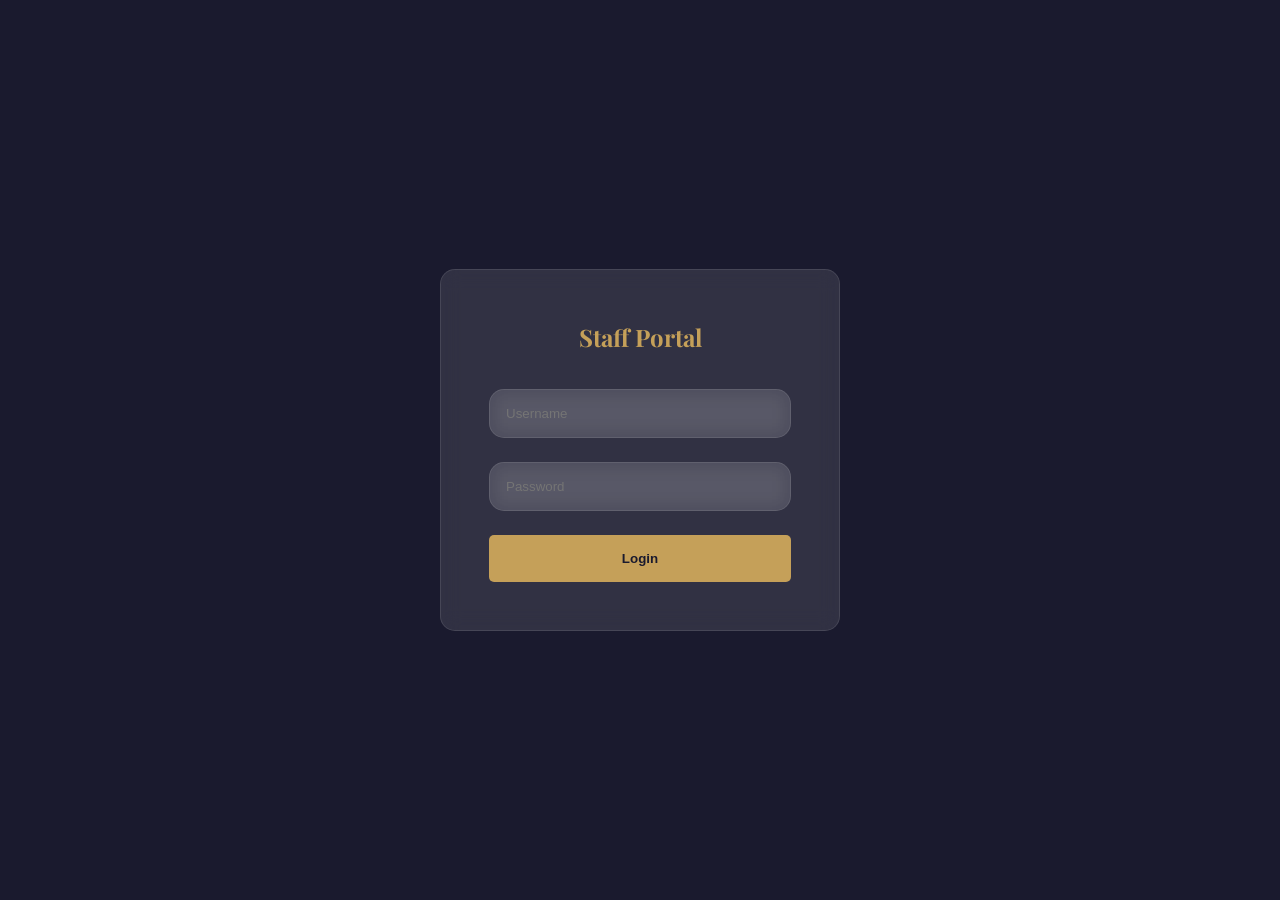
<file: admin.html>
<!DOCTYPE html>
<html lang="en">
<head>
    <meta charset="UTF-8">
    <meta name="viewport" content="width=device-width, initial-scale=1.0">
    <title>Admin Dashboard | Ranking Star Resorts</title>
    <link rel="stylesheet" href="style.css?v=1.1">
    <link href="https://fonts.googleapis.com/css2?family=Inter:wght@300;400;600;700&family=Playfair+Display:wght@700&display=swap" rel="stylesheet">
</head>
<body style="background: var(--primary);">
    <!-- Login Screen -->
    <div id="login-container" style="display:flex; height:100vh; align-items:center; justify-content:center;">
        <div class="glass" style="padding: 3rem; width: 400px; text-align: center;">
            <h2 style="margin-bottom:2rem; color:var(--gold);">Staff Portal</h2>
            <form id="login-form" style="display:flex; flex-direction:column; gap:1.5rem;">
                <input type="text" placeholder="Username" required class="glass" style="padding:1rem; color:white;">
                <input type="password" placeholder="Password" required class="glass" style="padding:1rem; color:white;">
                <button type="submit" class="btn">Login</button>
            </form>
            <p id="login-error" style="color:var(--accent); margin-top:1rem; display:none;">Invalid credentials</p>
        </div>
    </div>

    <!-- Dashboard Screen -->
    <div id="dashboard-container" style="display:none;" class="dashboard-container">
        <aside class="sidebar">
            <div style="text-align:center; margin-bottom:2rem;">
                <div class="logo" style="flex-direction:column; gap:10px;">
                    <img src="logo.jpeg" alt="Ranking Star" class="logo-img" style="height:60px; width:60px;">
                    <span class="logo-text" style="color:var(--gold); font-size:1.1rem;">RANKING STAR</span>
                </div>
            </div>
            <ul>
                <li onclick="showSection('overview')">Overview</li>
                <li onclick="showSection('rooms')">Manage Rooms</li>
                <li onclick="showSection('reservations')">Reservations</li>
                <li><a href="#logout" onclick="logout()" style="margin-top:4rem; color:var(--accent);"><i class="fas fa-sign-out-alt"></i> Logout</a></li>
            </ul>
        </aside>

        <main class="main-content">
            <header style="display:flex; justify-content:space-between; align-items:center; margin-bottom:2rem;">
                <h1 id="section-title">Overview</h1>
                <div id="user-info" style="color:var(--text-muted);">Welcome, <span id="admin-name" style="color:white; font-weight:700;">Admin</span></div>
            </header>

            <div id="section-overview">
                <div class="stat-cards">
                    <div class="stat-card glass">
                        <p>Total Revenue</p>
                        <h2 id="stat-revenue">$0</h2>
                    </div>
                    <div class="stat-card glass">
                        <p>Occupancy Rate</p>
                        <h2 id="stat-occupancy">0%</h2>
                    </div>
                    <div class="stat-card glass">
                        <p>Total Bookings</p>
                        <h2 id="stat-bookings">0</h2>
                    </div>
                </div>
                
                <div class="glass" style="padding:2rem;">
                    <h3>Recent Reservations</h3>
                    <div id="recent-reservations-list" style="margin-top:1.5rem;">
                        <p style="color:var(--text-muted);">No recent bookings found.</p>
                    </div>
                </div>
            </div>

            <div id="section-rooms" style="display:none;">
                <div style="display:flex; justify-content:space-between; align-items:center; margin-bottom:2rem;">
                    <h3>Room Inventory</h3>
                    <button class="btn btn-small">Add Room</button>
                </div>
                <div id="admin-rooms-list" class="glass" style="padding:0;">
                    <!-- List will be populated -->
                </div>
            </div>

            <div id="section-reservations" style="display:none;">
                <h3>All Reservations</h3>
                <div id="admin-reservations-list" class="glass" style="padding:1rem; margin-top:2rem;">
                    <!-- Table header -->
                    <div style="display:grid; grid-template-columns: 1.5fr 1fr 1fr 1fr; font-weight:700; border-bottom:1px solid var(--gold); padding:10px;">
                        <span>Guest</span>
                        <span>Room ID</span>
                        <span>Date</span>
                        <span>Status</span>
                    </div>
                    <div id="reservations-table-body">
                        <!-- Rows populated here -->
                    </div>
                </div>
            </div>
        </main>
    </div>

    <script>
        // Dashboard logic
        const showSection = (id) => {
            const sections = ['overview', 'rooms', 'reservations'];
            sections.forEach(s => {
                document.getElementById('section-' + s).style.display = s === id ? 'block' : 'none';
            });
            document.getElementById('section-title').innerText = id.charAt(0).toUpperCase() + id.slice(1);
            if (id === 'overview' || id === 'reservations') loadReservations();
            if (id === 'rooms') loadAdminRooms();
        };

        document.getElementById('login-form').onsubmit = async (e) => {
            e.preventDefault();
            const username = e.target[0].value;
            const password = e.target[1].value;

            try {
                const res = await fetch('/api/login', {
                    method: 'POST',
                    headers: { 'Content-Type': 'application/json' },
                    body: JSON.stringify({ username, password })
                });
                const result = await res.json();
                if (result.success) {
                    document.getElementById('login-container').style.display = 'none';
                    document.getElementById('dashboard-container').style.display = 'flex';
                    document.getElementById('admin-name').innerText = result.user.name;
                    loadAdminData();
                } else {
                    document.getElementById('login-error').style.display = 'block';
                }
            } catch (err) {
                alert('Login failed');
            }
        };

        const logout = () => {
            location.reload();
        };

        async function loadAdminData() {
            await loadAdminRooms();
            await loadReservations();
        }

        async function loadAdminRooms() {
            const res = await fetch('/api/rooms');
            const rooms = await res.json();
            const list = document.getElementById('admin-rooms-list');
            list.innerHTML = rooms.map(r => `
                <div style="display:grid; grid-template-columns: 100px 1fr 100px 100px; padding:1rem; border-bottom:1px solid rgba(255,255,255,0.05); align-items:center;">
                    <img src="${r.image}" style="width:60px; height:60px; border-radius:5px;">
                    <div><strong>${r.type}</strong><br><small>${r.id}</small></div>
                    <div style="color:${r.status === 'Available' ? '#4ade80' : '#f87171'}">${r.status}</div>
                    <button class="btn-small btn" style="padding:5px 10px;">Edit</button>
                </div>
            `).join('');
            
            // Update occupancy rate
            const occupiedCount = rooms.filter(r => r.status !== 'Available').length;
            document.getElementById('stat-occupancy').innerText = Math.round((occupiedCount / rooms.length) * 100) + '%';
        }

        async function loadReservations() {
            const res = await fetch('/api/reservations');
            const reservations = await res.json();
            
            // Update table
            const tableBody = document.getElementById('reservations-table-body');
            tableBody.innerHTML = reservations.length ? reservations.map(res => `
                <div style="display:grid; grid-template-columns: 1.5fr 1fr 1fr 1fr; padding:10px; border-bottom:1px solid rgba(255,255,255,0.05);">
                    <span>${res.guestName}</span>
                    <span>${res.roomId}</span>
                    <span>${res.date}</span>
                    <span style="color:#4ade80;">Confirmed</span>
                </div>
            `).join('') : '<p style="padding:20px; text-align:center; color:var(--text-muted);">No reservations found.</p>';

            // Update stats
            document.getElementById('stat-bookings').innerText = reservations.length;
            document.getElementById('stat-revenue').innerText = '$' + (reservations.length * 200); // Simple estimate
            
            // Update Recent list in overview
            const recentList = document.getElementById('recent-reservations-list');
            recentList.innerHTML = reservations.slice(-3).reverse().map(res => `
                <div class="glass" style="padding:10px; margin-bottom:10px; font-size:0.9rem;">
                    <strong>${res.guestName}</strong> booked ${res.roomId} for ${res.date}
                </div>
            `).join('') || '<p>No recent activity.</p>';
        }
    </script>
</body>
</html>
</file>
<file: style.css>
:root {
    --primary: #1a1a2e;
    --secondary: #16213e;
    --accent: #e94560;
    --gold: #c5a059;
    --text: #ffffff;
    --text-muted: #a0a0a0;
    --bg: #0f3460;
    --glass: rgba(255, 255, 255, 0.1);
}

* {
    margin: 0;
    padding: 0;
    box-sizing: border-box;
}

body {
    font-family: 'Inter', sans-serif;
    background-color: var(--primary);
    color: var(--text);
    line-height: 1.6;
    overflow-x: hidden;
}

h1, h2, h3 {
    font-family: 'Playfair Display', serif;
}

a {
    text-decoration: none;
    color: inherit;
    transition: 0.3s;
}

/* Glassmorphism */
.glass {
    background: var(--glass);
    backdrop-filter: blur(10px);
    border: 1px solid rgba(255, 255, 255, 0.1);
    border-radius: 15px;
}

/* Navbar */
nav {
    display: flex;
    justify-content: space-between;
    align-items: center;
    padding: 1.5rem 5%;
    position: fixed;
    width: 100%;
    top: 0;
    z-index: 1000;
    background: rgba(26, 26, 46, 0.8);
    backdrop-filter: blur(5px);
}

.logo {
    display: flex;
    align-items: center;
    gap: 12px;
    font-size: 1.5rem;
    font-weight: 700;
    color: var(--gold);
    letter-spacing: 1px;
}

.logo-img {
    height: 45px;
    width: 45px;
    border-radius: 50%;
    object-fit: cover;
    border: 2px solid var(--gold);
}

.logo-text {
    font-family: 'Playfair Display', serif;
}

.nav-links {
    display: flex;
    gap: 2rem;
}

.nav-links a:hover {
    color: var(--gold);
}

/* Hero Section */
.hero {
    height: 100vh;
    background: linear-gradient(rgba(0,0,0,0.5), rgba(0,0,0,0.5)), url('https://images.unsplash.com/photo-1542314831-068cd1dbfeeb?auto=format&fit=crop&q=80&w=1600');
    background-size: cover;
    background-position: center;
    display: flex;
    flex-direction: column;
    justify-content: center;
    align-items: center;
    text-align: center;
}

.hero h1 {
    font-size: 4rem;
    margin-bottom: 1rem;
    animation: fadeInUp 1s ease;
}

.hero p {
    font-size: 1.5rem;
    max-width: 600px;
    margin-bottom: 2rem;
    animation: fadeInUp 1.2s ease;
}

.btn {
    padding: 1rem 2.5rem;
    background: var(--gold);
    color: var(--primary);
    font-weight: 700;
    border-radius: 5px;
    cursor: pointer;
    border: none;
    transition: 0.3s;
}

.btn:hover {
    background: #b48e4a;
    transform: translateY(-3px);
    box-shadow: 0 5px 15px rgba(197, 160, 89, 0.4);
}

/* Section Common */
section {
    padding: 5rem 10%;
}

.section-title {
    text-align: center;
    margin-bottom: 3rem;
}

.section-title h2 {
    font-size: 2.5rem;
    color: var(--gold);
}

/* Grid Layouts */
.rooms-grid, .menu-grid {
    display: grid;
    grid-template-columns: repeat(auto-fit, minmax(300px, 1fr));
    gap: 2rem;
}

.card {
    padding: 0;
    overflow: hidden;
    transition: 0.3s;
}

.card:hover {
    transform: translateY(-10px);
}

.card img {
    width: 100%;
    height: 200px;
    object-fit: cover;
}

.card-content {
    padding: 1.5rem;
}

.card-content h3 {
    margin-bottom: 0.5rem;
}

.price {
    color: var(--gold);
    font-weight: 700;
    font-size: 1.2rem;
}

/* Dashboard Styles */
.dashboard-container {
    display: flex;
    min-height: 100vh;
    padding-top: 80px;
}

.sidebar {
    width: 250px;
    background: var(--secondary);
    padding: 2rem;
}

.sidebar ul {
    list-style: none;
}

.sidebar li {
    padding: 1rem 0;
    cursor: pointer;
    border-bottom: 1px solid rgba(255,255,255,0.05);
}

.sidebar li:hover {
    color: var(--gold);
}

.main-content {
    flex: 1;
    padding: 2rem;
}

.stat-cards {
    display: grid;
    grid-template-columns: repeat(3, 1fr);
    gap: 1.5rem;
    margin-bottom: 2rem;
}

.stat-card {
    padding: 1.5rem;
    text-align: center;
}

/* Animations */
@keyframes fadeInUp {
    from { opacity: 0; transform: translateY(30px); }
    to { opacity: 1; transform: translateY(0); }
}

/* Responsive */
@media (max-width: 768px) {
    .hero h1 { font-size: 2.5rem; }
    .nav-links { display: none; }
    .stat-cards { grid-template-columns: 1fr; }
}
</file>
